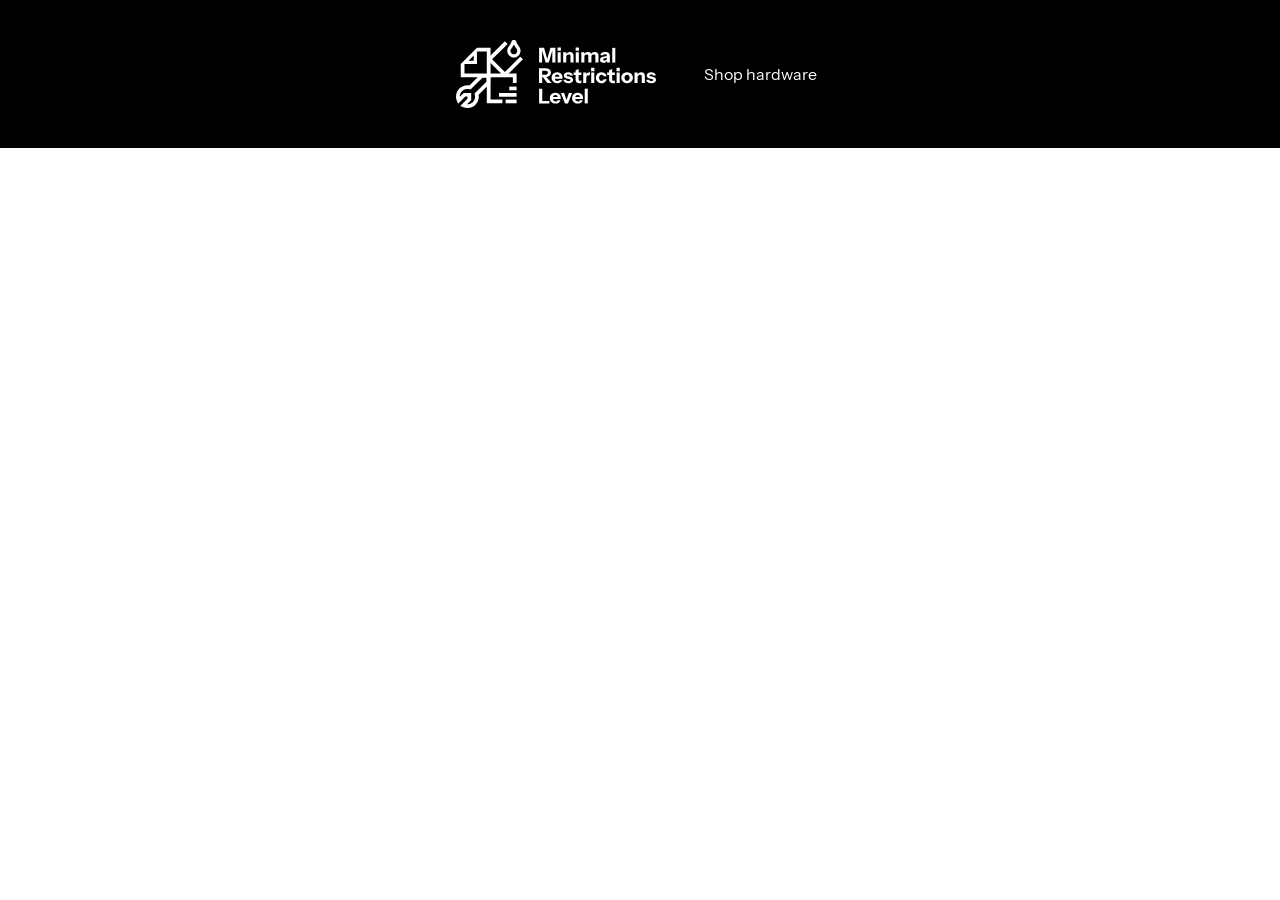
<file: docs/index.html>
<!DOCTYPE html>
<html lang="en">
<head>
    <meta charset="UTF-8">
    <title>Minimal Restrictions Level | Revolutionizing how we record knowledge in classrooms.</title>
    <link rel="icon" type="image/svg+xml" href="/assets/images/brands/minimal-restrictions-level/logo_white.svg/" >
    <link rel="stylesheet" href="/docs/styles/stylesheet.css">
    <style>
        html, body {
            margin: 0;
            padding: 0;
            width: 100%;
        }
    </style>
    <style>
        header {
            background-color: black;
            padding: 20px;
            width: 100%;
            box-sizing: border-box;
        }
    </style>
    <style>
        img.mrl_combination {
            width: 200px;
            height: auto;
            margin: 20px;
        }
    </style>
</head>
<body>
<article>
    <header>
        <div style="display: flex; justify-content: center;">
            <img src="/assets/images/brands/minimal-restrictions-level/combination_mark_white.svg" alt="Minimal Restrictions Level" class="mrl_combination">
            <button class="header-nav-button">Shop hardware</button>
        </div>
    </header>
</article>
</body>
</html>
</file>
<file: docs/styles/stylesheet.css>
@font-face {
    font-family: 'instrument-sans';
    src: url("/assets/fonts/instrument-sans/InstrumentSans-Regular.woff2") format('woff2');
    font-weight: 400;
    font-style: normal;
}

.header-nav-button {
    background-color: transparent;
    border: transparent;
    padding: 14px 28px;
    font-size: 16px;
    font-family: 'instrument-sans', serif;
    font-weight: 400;
    font-style: normal;
    color: white;
}
</file>
